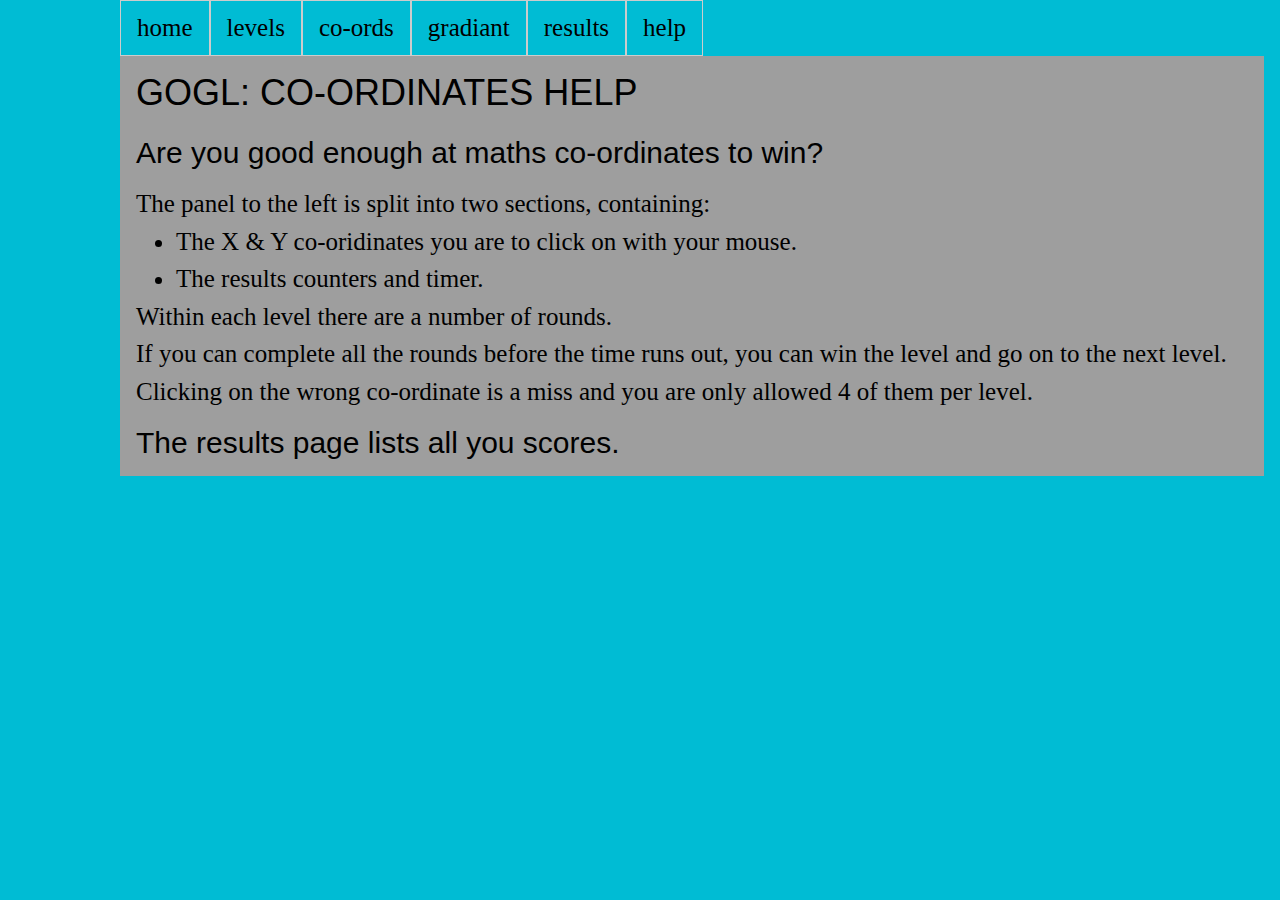
<file: help_coords.html>
<!--
	Written By Mr Bob Term 2 2019
	Math games
-->
<!DOCTYPE html>
<html>
<head>
	<title>GOGL HELP CO-ORDS</title>
	<meta charset="utf-8">
		  
	<meta name="viewport" content="width=device-width, initial-scale=1">
	<link rel="stylesheet" href="https://www.w3schools.com/w3css/4/w3.css">
	
	<link rel="stylesheet" type="text/css" href="style.css">
	<!--<script defer src="results.js"></script>-->
</head>

<body class="w3-cyan">	
	<div class="w3-container w3-top marginLeft">
		<div class="w3-bar w3-cyan">
			<a href="index.html"   class="w3-bar-item w3-button w3-mobile w3-border">home</a>
			<a href="levels.html"  class="w3-bar-item w3-button w3-mobile w3-border">levels</a>
			<a href="coords.html"  class="w3-bar-item w3-button w3-mobile w3-border">co-ords</a>
			<a href="grad.html"    class="w3-bar-item w3-button w3-mobile w3-border">gradiant</a>
			<a href="results.html" class="w3-bar-item w3-button w3-mobile w3-border">results</a>
			
			<div class="w3-dropdown-hover w3-mobile">
				<button class="w3-button w3-border">help<i class="fa fa-caret-down"></i></button>
				<div class="w3-dropdown-content w3-bar-block">
					<a href="help_coords.html" class="w3-bar-item w3-button w3-mobile w3-border w3-gray">co-ordinates</a>
					<a href="help_grad.html"   class="w3-bar-item w3-button w3-mobile w3-border">gradiants</a>
				</div>
			</div>
		</div>
	</div>
	
	<div class="w3-container w3-gray w3-margin-right marginPaddingLeft marginTopH1">
		<h1>GOGL: CO-ORDINATES HELP</h1>
		<h2>Are you good enough at maths co-ordinates to win?</h2>
		<p class="margin0">The panel to the left is split into two sections, containing:</p>
		<ul class="margin0">
			<li>The X & Y co-oridinates you are to click on with your mouse.</li>
			<li>The results counters and timer.</li>
		</ul>
		<p class="margin0">Within each level there are a number of rounds.</p>
		<p class="margin0">If you can complete all the rounds before the time runs out, you can win the level
			and go on to the next level.</p>
		<p class="margin0">Clicking on the wrong co-ordinate is a miss and you are only allowed 4 of them per level.</p>
		<h2>The results page lists all you scores.</h2>
	</div>
</body>
</html>
</file>
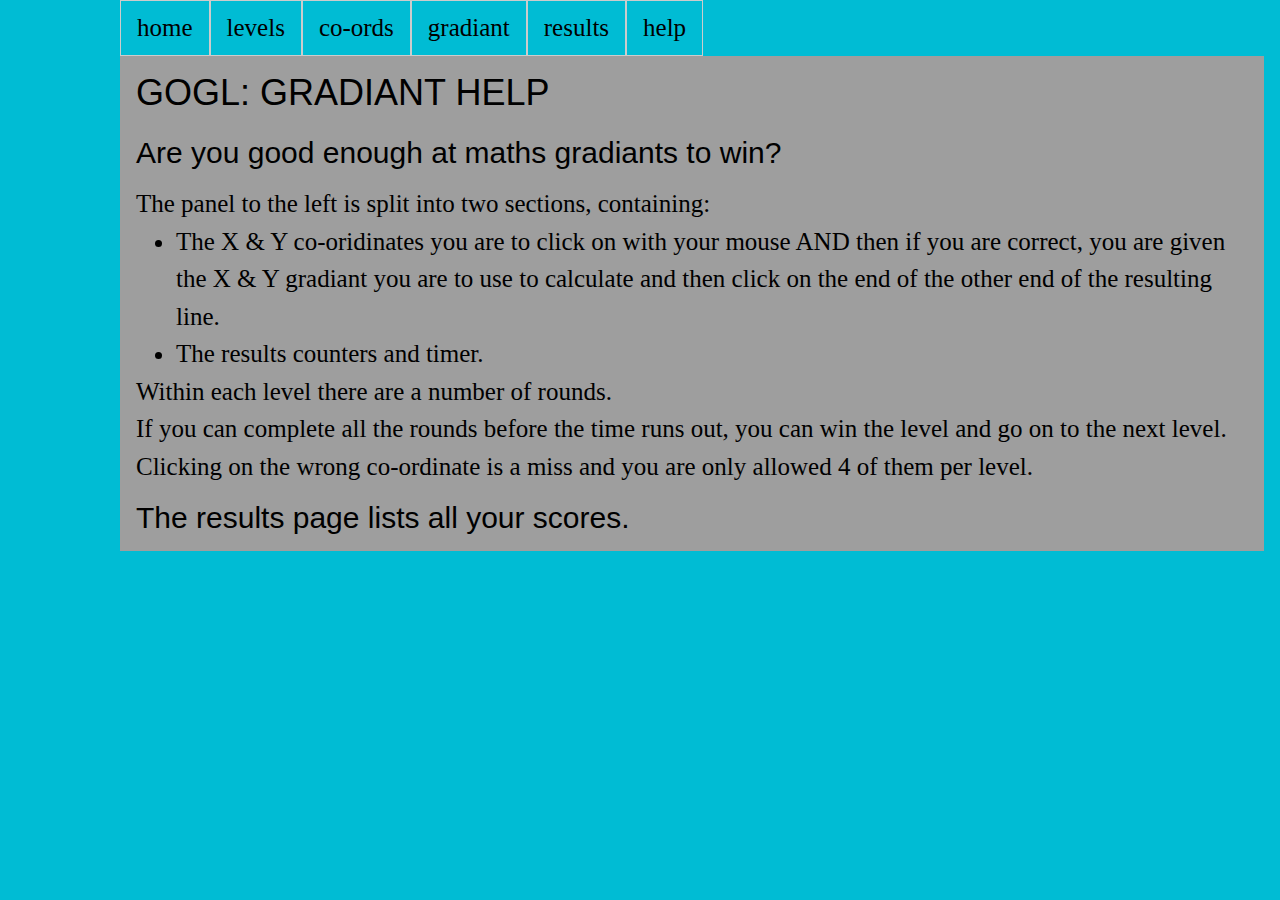
<file: help_grad.html>
<!--
	Written By Mr Bob Term 2 2019
	Math games
-->
<!DOCTYPE html>
<html>
<head>
	<title>GOGL HELP GRAD</title>
	<meta charset="utf-8">
		  
	<meta name="viewport" content="width=device-width, initial-scale=1">
	<link rel="stylesheet" href="https://www.w3schools.com/w3css/4/w3.css">
	
	<link rel="stylesheet" type="text/css" href="style.css">
	<!--<script defer src="results.js"></script>-->
</head>

<body class="w3-cyan">	
	<div class="w3-container w3-top marginLeft">
		<div class="w3-bar w3-cyan">
			<a href="index.html"   class="w3-bar-item w3-button w3-mobile w3-border">home</a>
			<a href="levels.html"  class="w3-bar-item w3-button w3-mobile w3-border">levels</a>
			<a href="coords.html"  class="w3-bar-item w3-button w3-mobile w3-border">co-ords</a>
			<a href="grad.html"    class="w3-bar-item w3-button w3-mobile w3-border">gradiant</a>
			<a href="results.html" class="w3-bar-item w3-button w3-mobile w3-border">results</a>
			
			<div class="w3-dropdown-hover w3-mobile">
				<button class="w3-button w3-border">help<i class="fa fa-caret-down"></i></button>
				<div class="w3-dropdown-content w3-bar-block">
					<a href="help_coords.html" class="w3-bar-item w3-button w3-mobile w3-border">co-ordinates</a>
					<a href="help_grad.html"   class="w3-bar-item w3-button w3-mobile w3-border w3-gray">gradiants</a>
				</div>
			</div>
		</div>
	</div>
		
	<div class="w3-container w3-gray w3-margin-right marginPaddingLeft marginTopH1">		
		<h1>GOGL: GRADIANT HELP</h1>
		<h2>Are you good enough at maths gradiants to win?</h2>
		<p class="margin0">The panel to the left is split into two sections, containing:</p>
		<ul class="margin0">
			<li>The X & Y co-oridinates you are to click on with your mouse 
				AND then if you are correct, you are given the X & Y gradiant you are to use to 
				calculate and then click on the end of the other end of the resulting line.</li>
			<li>The results counters and timer.</li>
		</ul>
		<p class="margin0">Within each level there are a number of rounds.</p>
		<p class="margin0">If you can complete all the rounds before the time runs out, you can win the level
			and go on to the next level.</p>
		<p class="margin0">Clicking on the wrong co-ordinate is a miss and you are only allowed 4 of them per level.</p>
		<h2>The results page lists all your scores.</h2>
	</div>
</body>
</html>
</file>
<file: style.css>
/*****************************************************************	
	Written by Mr Bob Term 2 2019
		Styling of front end panel for Math co-ordinates game.
*****************************************************************/
html, body {  
	font-family: Tahoma;
	font-size: 25px;
	color: black;
	font-weight: 510;
	margin: 0px;  
	padding: 0px;
}

canvas {
	display: block;
	margin: 0px;
}

.marginLeft {
	margin-left:104px;
}

.marginPaddingLeft{
	margin-left:120px;
}

.marginTopH1 {
	margin-top:56px;
}

.margin0 {
	margin: 0px;
}

.paddingLeft {
	padding-left:120px;
}

/*****************************************************************
//				END OF STYLING
*****************************************************************/
</file>
